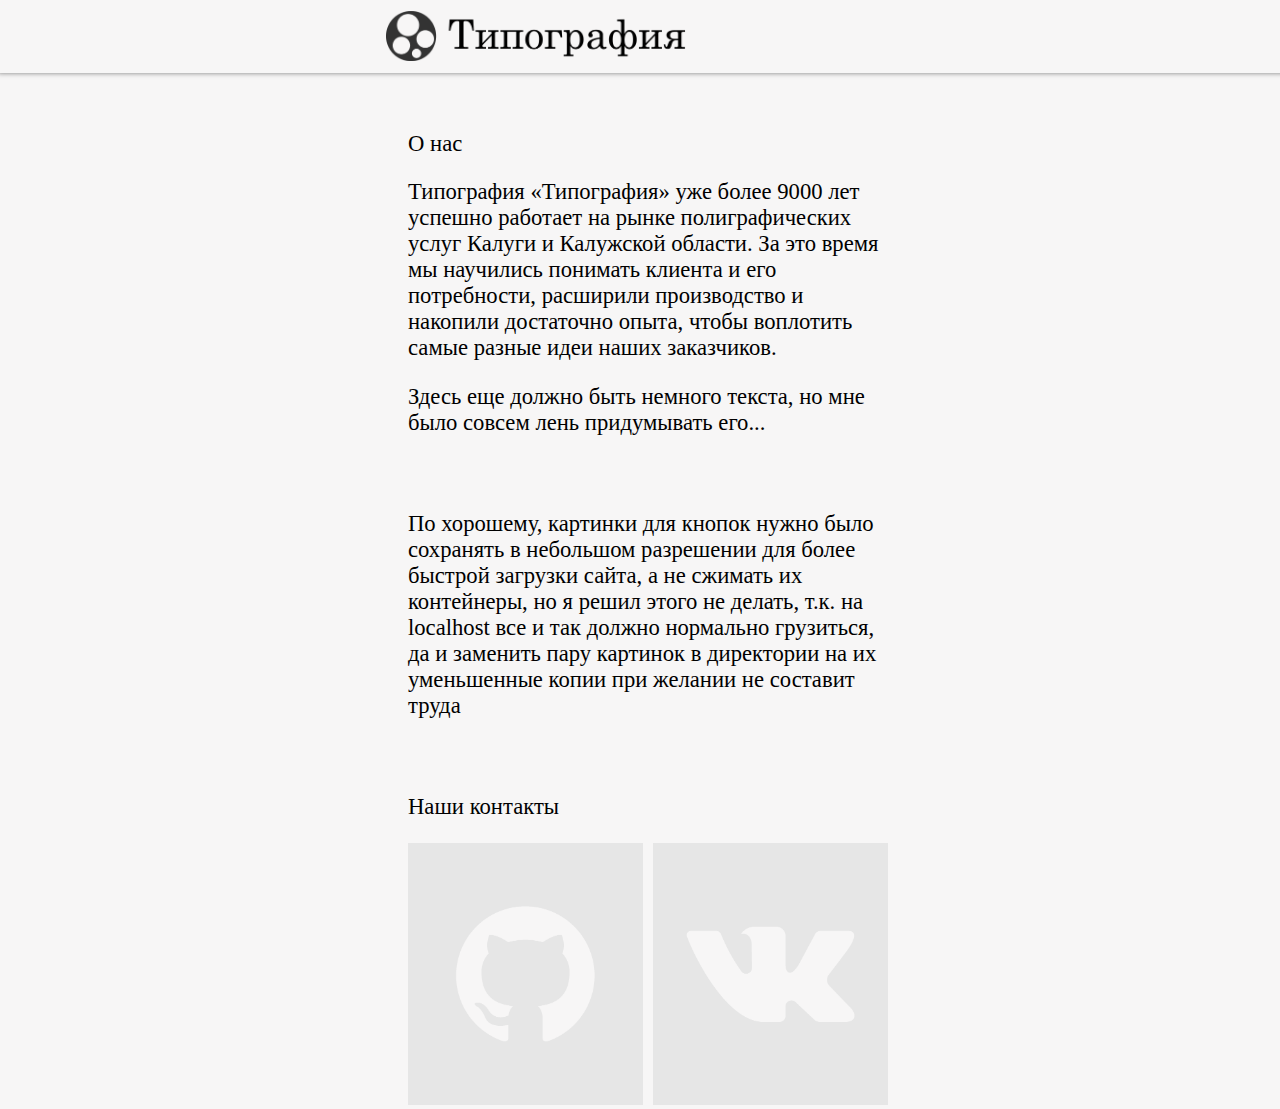
<file: static/index.html>
<!DOCTYPE html>

<html lang="rus">

<head>
    <title>Типография</title>
    <meta charset="utf-8"/>
    <link rel="icon" href="img/Logo/logo_cilrcle.png"/>
	<link rel="stylesheet" href="main_style.css">
</head>

<body class="background">
	<div class="header">
		<div class="header_logo"></div>
	</div>

	<div class="content">
		<div class="text_medium">
			<p>О нас</p>

			<p>Типография «Типография» уже  более 9000 лет успешно работает на рынке полиграфических услуг Калуги и
			Калужской области. За это время мы научились понимать клиента и его потребности, расширили производство и
			накопили достаточно опыта, чтобы воплотить самые разные идеи наших заказчиков.</p>

			<p>Здесь еще должно быть немного текста, но мне было совсем лень придумывать его...</p>
		</div>

		<div class="new_content_block">
			<div class="text_medium">
				<p>По хорошему, картинки для кнопок нужно было сохранять в небольшом разрешении для более быстрой загрузки
				сайта, а не сжимать их контейнеры, но я решил этого не делать, т.к. на localhost все и так должно нормально грузиться,
				да и заменить пару картинок в директории на их уменьшенные
				копии при желании не составит труда</p>
			</div>
		</div>

		<div class="new_content_block">
			<div class="text_medium">
				<p>Наши контакты</p>
			</div>
		</div>

		<div class="left_button_container">
				<a href="https://github.com/DERVdice">
					<img src="img/Buttons/button_github_standart.png" class="img_button github" alt="https://github.com/DERVdice"/>
				</a>
		</div>

		<div class="right_button_container">
			<a href="https://vk.com/derv__dice">
				<img src="img/Buttons/button_vk_standart.png" class="img_button vk" alt="https://vk.com/derv__dice"/>
			</a>
		</div>

	</div>

</body>

</html>
</file>
<file: static/main_style.css>
.background{
    background-color: #F7F6F6;
    width: 100%;
    height: max-content;
}

.header{
    background-color: #F7F6F6;
    position: fixed;
    margin-left: -10px;
    margin-right: -20px;
    margin-top: -10px;
    height: 75px;
    width: 101%;
    box-shadow: 0 0 5px rgba(0,0,0,0.5);
}

.header_logo{
    background-image: url("img/Logo/logo.png");
    background-size: 300px 50px;
    height: 50px;
    width: 300px;
    margin-left: 30%;
    margin-top: 13px;
}

.text_medium{
    font-family: Century, serif;
    font-size: 17pt;
    text-decoration-color: black;
    padding: 0 0 0 0;
}

.content{
    height: max-content;
    padding: 100px 0 0 0;
    margin-left: 31.25%;
    margin-right: 31.25%;
}

.new_content_block{
    margin-top: 75px;
}

.img_button{
    background-size: 350px 390px;
    height: 100%;
    width: 100%;
}

.left_button_container{
    float: left;
    height: 100%;
    width: 49%;
    transition: ease-in-out;
}

.right_button_container{
    float: right;
    height: 100%;
    width: 49%;
    transition: ease-in-out;
}

.github:hover{
    content: url("img/Buttons/button_github_selected.png");
}

.vk:hover{
    content: url("img/Buttons/button_vk_selected.png");
}
</file>
